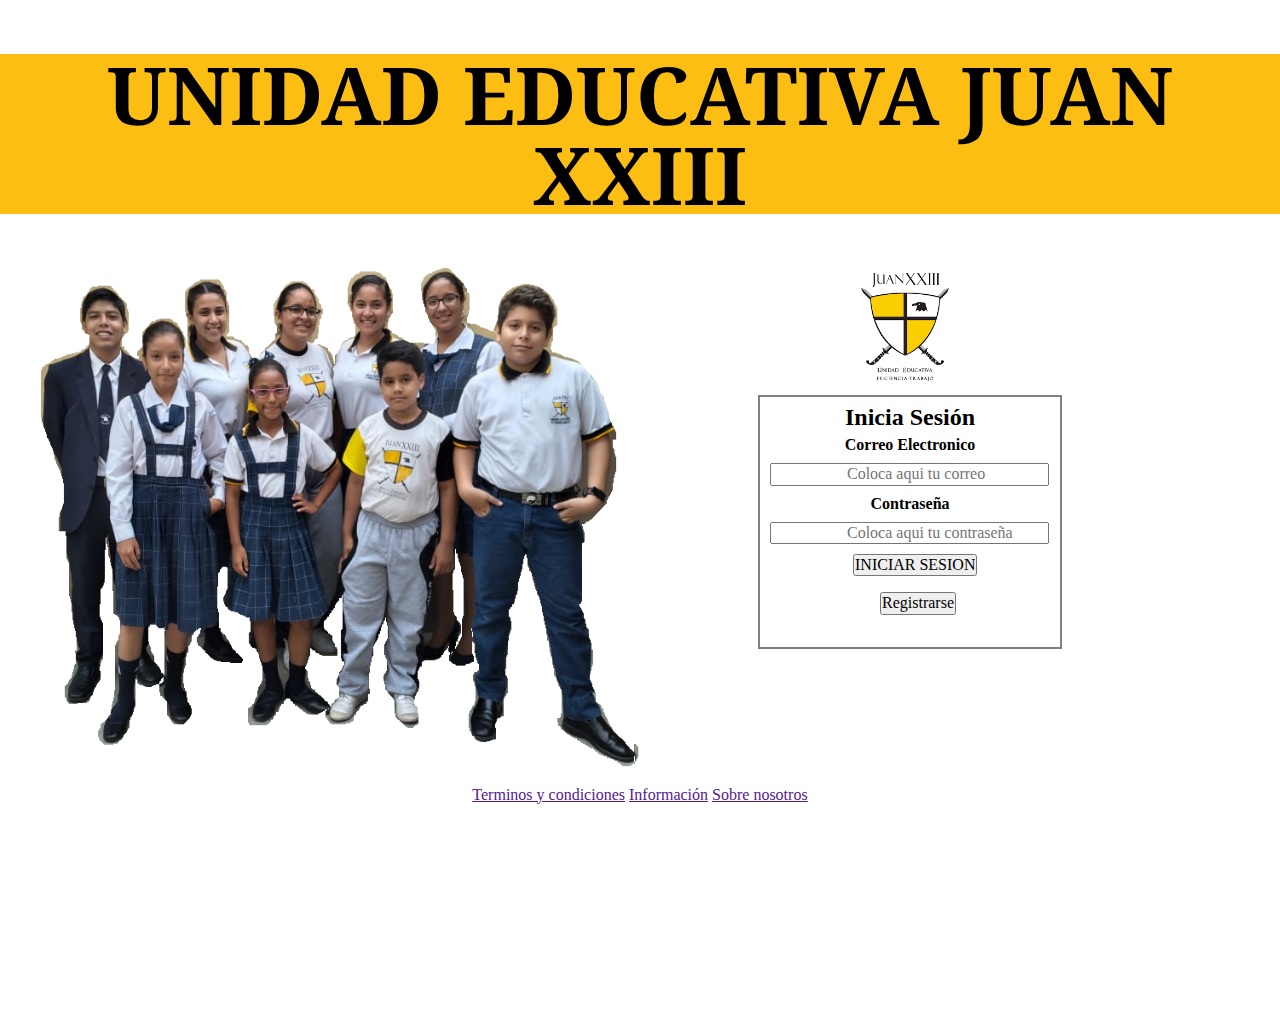
<file: index.html>
<!DOCTYPE html>
<html>
<head>
	<title>Unidad Educativa Juan XXIII</title>
	<meta charset="utf-8">
	<link rel="stylesheet" type="text/css" href="estilo.css">
	<link href="https://fonts.googleapis.com/css2?family=Noto+Serif:ital,wght@1,700&display=swap" rel="stylesheet">
	<link rel="icon"  href="escudoColegio.png">
	<link rel="stylesheet" type="text/css" href="normalize.css">
	<meta name="viewport" content="width=device-width, initial-scale=1.0">
</head>
<body>
	
	<div class="titulo">
		<h1 class="titulo__principal--letra">UNIDAD EDUCATIVA JUAN XXIII</h1>
	</div>

	<div class="ingreso">
	<div class="logoCol"><img class="ingreso__logoCol" src="escudoColegio.png" /></div>
	<div class="logo"><img class="ingreso__logo" src="grupodef.png" /></div>

	<div class="login"> 
	<h2 class="ingreso__titulo">Inicia Sesión</h2>
	<H4 class= "ingreso__texto">Correo Electronico</H4>
	<input class="ingreso__email" type="email" placeholder="Coloca aqui tu correo " name="correo">
	<h4 class="ingreso__texto">Contraseña</h4>
	<input class="ingreso__contraseña" type="password" placeholder="Coloca aqui tu contraseña" name="Contraseña"><br>
	<a href="Bienvenido.html"> <input class="ingreso__iniciar" type="button" name="inicia sesion" value="INICIAR SESION"></a>
	<br>
	<br>
	<a  href="Registrarse.html"> <input class="ingreso__registrarse" type="button" name="Registrarse" value="Registrarse"></a>
	</div>
</div >
	<br>
	<div class="pieDePagina">
		<footer>
			<a href=""> Terminos y condiciones</a>
			<a href=""> Información</a>
			 <a href="">Sobre nosotros</a>
		</footer>	
	</div>
		
</body>
</html>
</file>
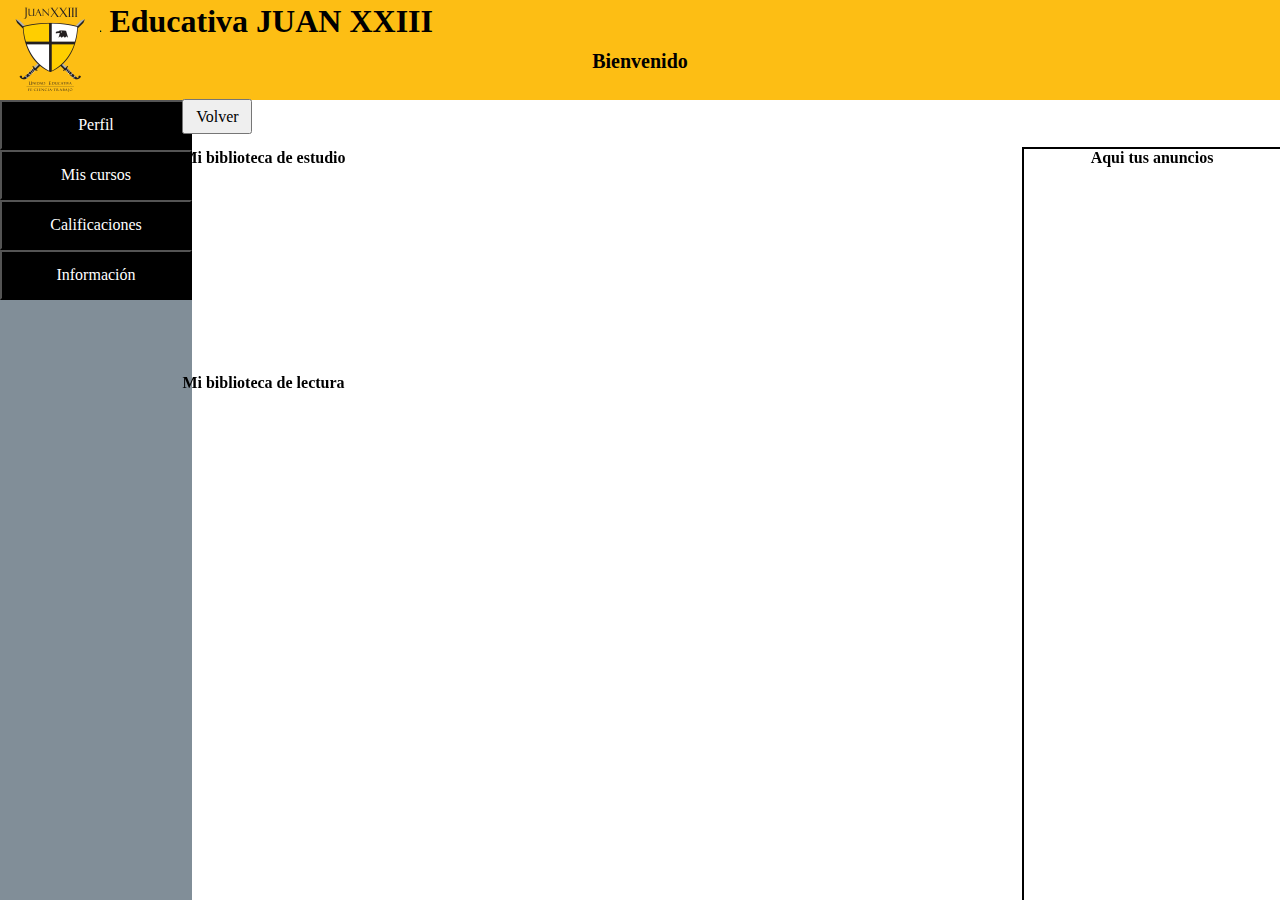
<file: Bienvenido.html>
<!DOCTYPE html>
<html>
<head>
	<title>Unidad Educativa Juan XXIII</title>
	<meta charset="utf-8">
	<link rel="stylesheet" type="text/css" href="estiloBienvenido.css">
	<link href="https://fonts.googleapis.com/css2?family=Noto+Serif:ital,wght@1,700&display=swap" rel="stylesheet">
	<link rel="icon"  href="escudoColegio.png">
	<link rel="stylesheet" type="text/css" href="normalize.css">
	<meta name="viewport" content="width=device-width, initial-scale=1.0">
</head>
<body>
	<div class="menu">
		<div class="titulos">
			<div class="logo">
			<img src="Logo-1.png">
			</div>
			<h1 class="titulos__principal">Unidad Educativa JUAN XXIII</h1><br>
			<h2>Bienvenido</h2>
		</div>
		
	<div class="subMenu">
		<nav>
			<ul class="menuIzquierdo">
				<li class="nav__menu"> <a href="perfil.html"> <button class="bPerfil"> Perfil </button> </a></li>
				<li class="nav__menu" ><a href="misCursos.html"> <button class="bCursos"> Mis cursos </button> </a></li>
				<li class="nav__menu"><a href="Calificaciones.html"> <button class="bCalificaciones"> Calificaciones </button> </a></li>
				<li class="nav__menu"><a href="Informacion.html"> <button class="bInformacion"> Información </button> </a></li>
			</ul>
		</nav>
		
	</div>
		<div class="contenido">
		<div class="contenido__menu">
				<a href="index.html"> <button class="bVolver"> Volver </button> </a>
		</div>
		<div class="personal">
			<div class="bibliotecaEstudio">
				<h4>Mi biblioteca de estudio</h4>
			</div>
			<div class="bibliotecaLectura">
				<h4>Mi biblioteca de lectura</h4>
			</div>			
		</div>
	<aside>
		<div class="anuncios">
			<h4>Aqui tus anuncios</h4>	
			
		</div>
	</aside>
	</div>
	

</body>
</html>
</file>
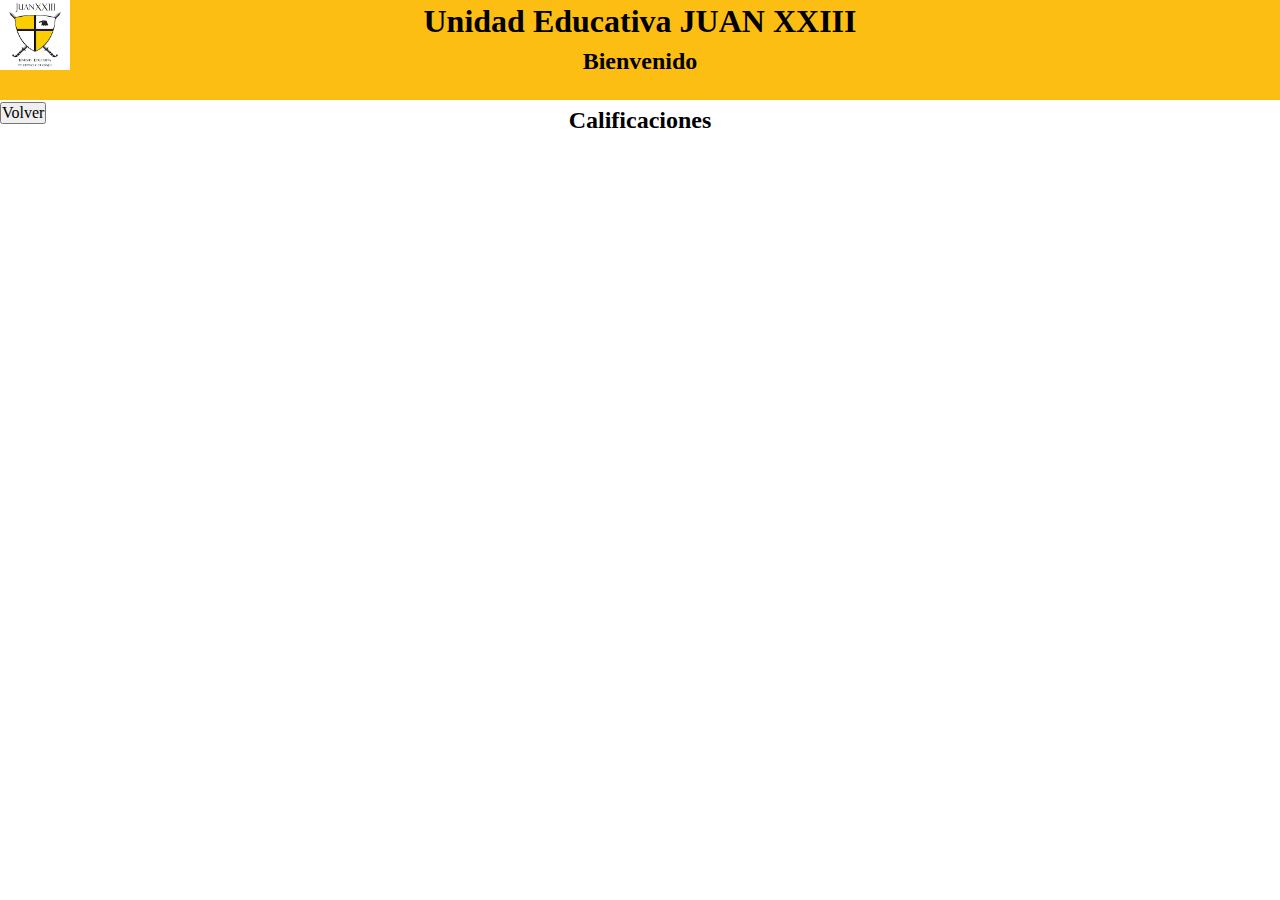
<file: Calificaciones.html>
<!DOCTYPE html>
<html>
<head>
	<meta charset="utf-8">
	<link rel="stylesheet" type="text/css" href="Calificaciones.css">
	<link href="https://fonts.googleapis.com/css2?family=Noto+Serif:ital,wght@1,700&display=swap" rel="stylesheet">
	<link rel="icon"  href="escudoColegio.png">
	<link rel="stylesheet" type="text/css" href="normalize.css">
	<meta name="viewport" content="width=device-width, initial-scale=1.0">
	<title>Mis Cursos - J23</title>
</head>
<body>
	<div class="menu">
		<div class="titulos">
			<h1 class="titulos__principal">Unidad Educativa JUAN XXIII</h1><br>
			<h2>Bienvenido</h2>
		</div>
		<div class="logo">
			<img src="escudoColegio.png">
		</div>
	</div>
	<div class="Calificaciones">
		<a href="Bienvenido.html"> <button class="bVolver"> Volver </button> </a>
		<h2> Calificaciones</h2>
	</div>

</body>
</html>
</file>
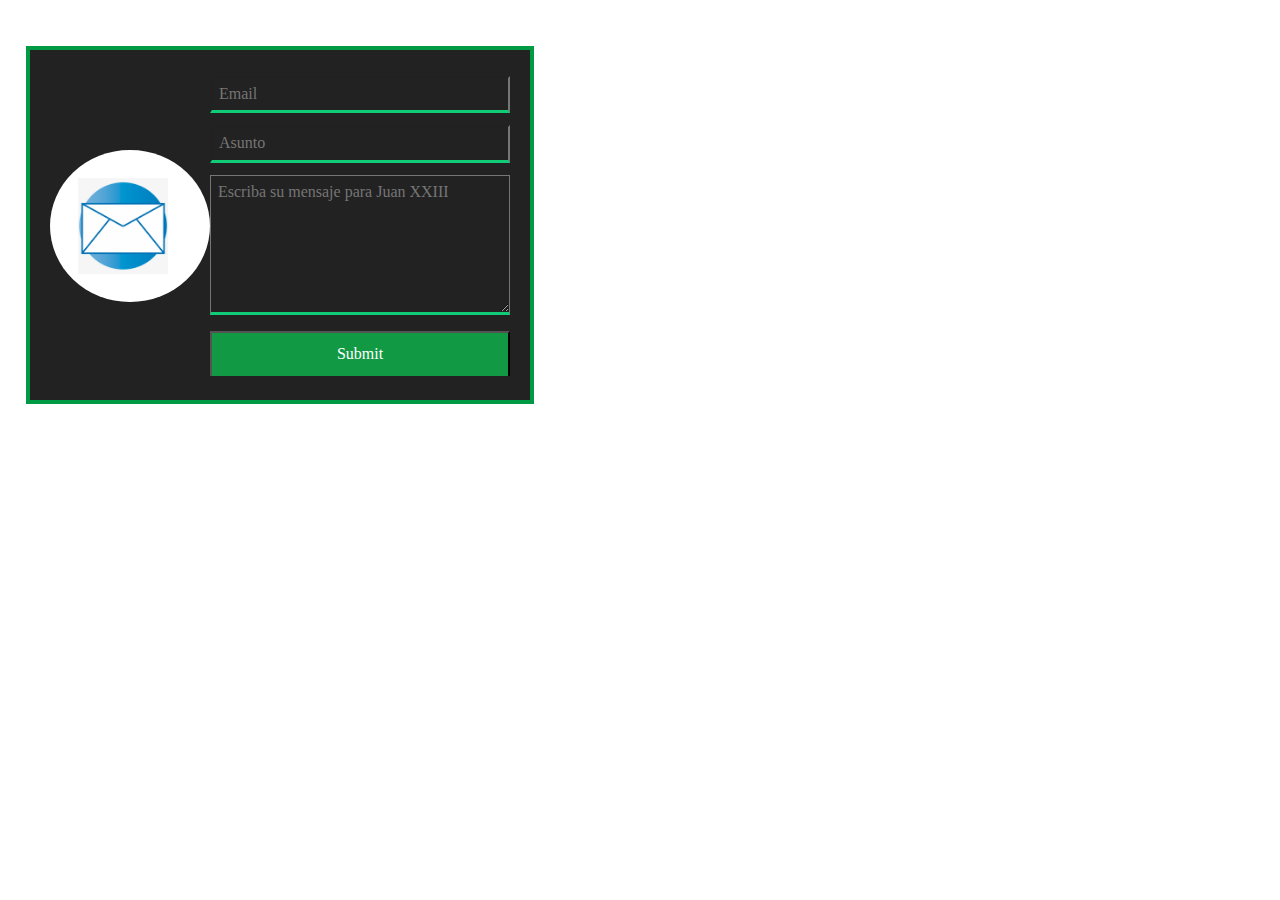
<file: contactanos.html>
<!DOCTYPE html>
<html>
<head>
	<title>J23-Contacto</title>
	<meta charset="utf-8">
	<link rel="stylesheet" type="text/css" href="estiloContactanos.css">
	<link href="https://fonts.googleapis.com/css2?family=Noto+Serif:ital,wght@1,700&display=swap" rel="stylesheet">
	<link rel="icon"  href="escudoColegio.png">
	<link rel="stylesheet" type="text/css" href="normalize.css">
	<meta name="viewport" content="width=device-width, initial-scale=1.0">
</head>
<body>
	<div class="flex-container">
		<form class="form">
			<div class="form__section">
				<input type="email" class="form__input" placeholder="Email">
			</div>
			<div class="form__section">
				<input type="text" class="form__input"placeholder= "Asunto">
			</div>
			<div class="form__section">
				<textarea class="form__input" placeholder="Escriba su mensaje para Juan XXIII"></textarea>
			</div>
			<div class="form__section">
				<input type="submit" class="form__input">
			</div>
		</form>
		<div class="form-img">
				<img src="correo2.png">
			</div>
	</div>

</body>
</html>
</file>
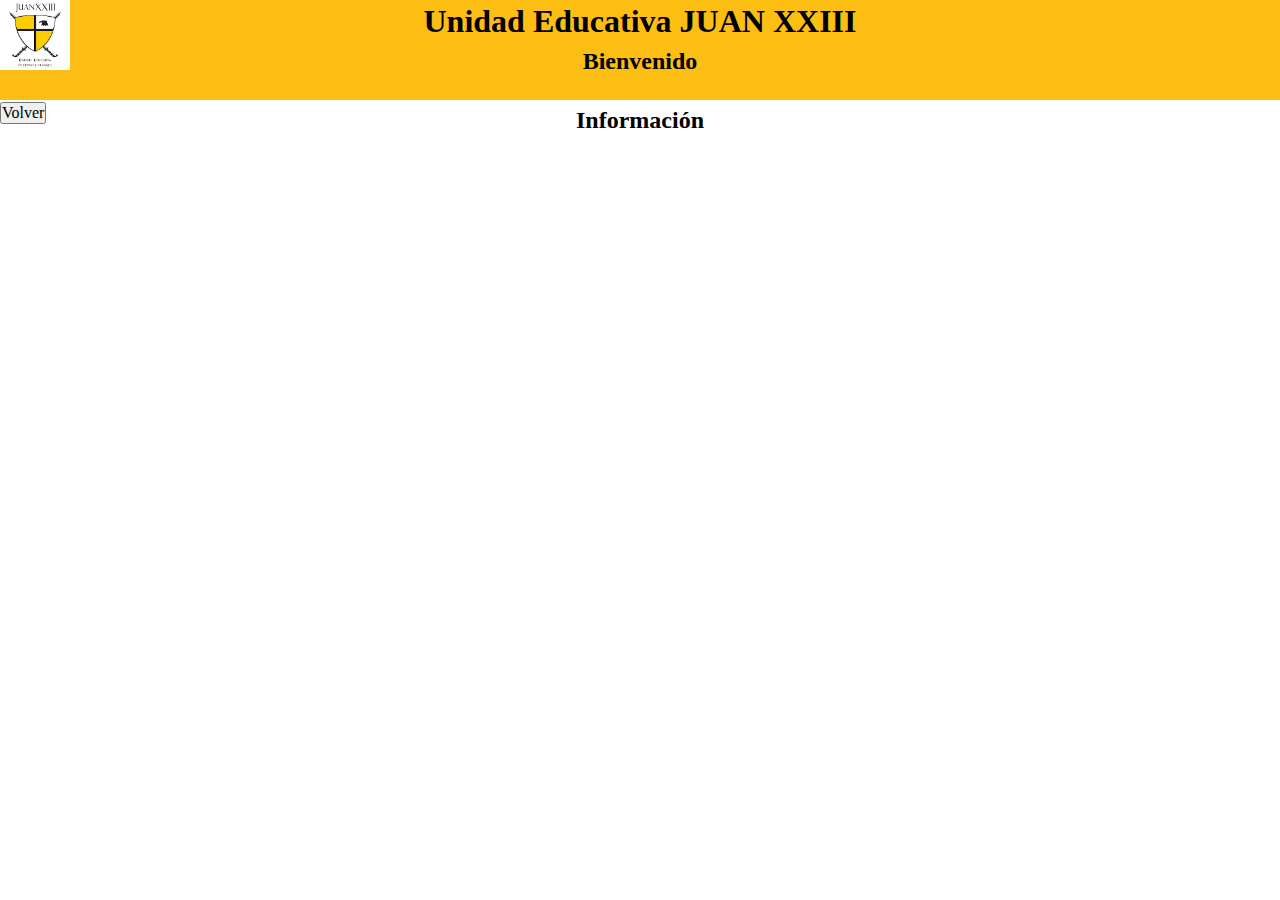
<file: Informacion.html>
<!DOCTYPE html>
<html>
<head>
	<meta charset="utf-8">
	<link rel="stylesheet" type="text/css" href="estiloInformacion.css">
	<link href="https://fonts.googleapis.com/css2?family=Noto+Serif:ital,wght@1,700&display=swap" rel="stylesheet">
	<link rel="icon"  href="escudoColegio.png">
	<link rel="stylesheet" type="text/css" href="normalize.css">
	<meta name="viewport" content="width=device-width, initial-scale=1.0">
	<title>Mis Cursos - J23</title>
</head>
<body>
	<div class="menu">
		<div class="titulos">
			<h1 class="titulos__principal">Unidad Educativa JUAN XXIII</h1><br>
			<h2>Bienvenido</h2>
		</div>
		<div class="logo">
			<img src="escudoColegio.png">
		</div>
	</div>
	<div class="Informacion">
		<a href="Bienvenido.html"> <button class="bVolver"> Volver </button> </a>
		<h2> Información</h2>
	</div>

</body>
</html>
</file>
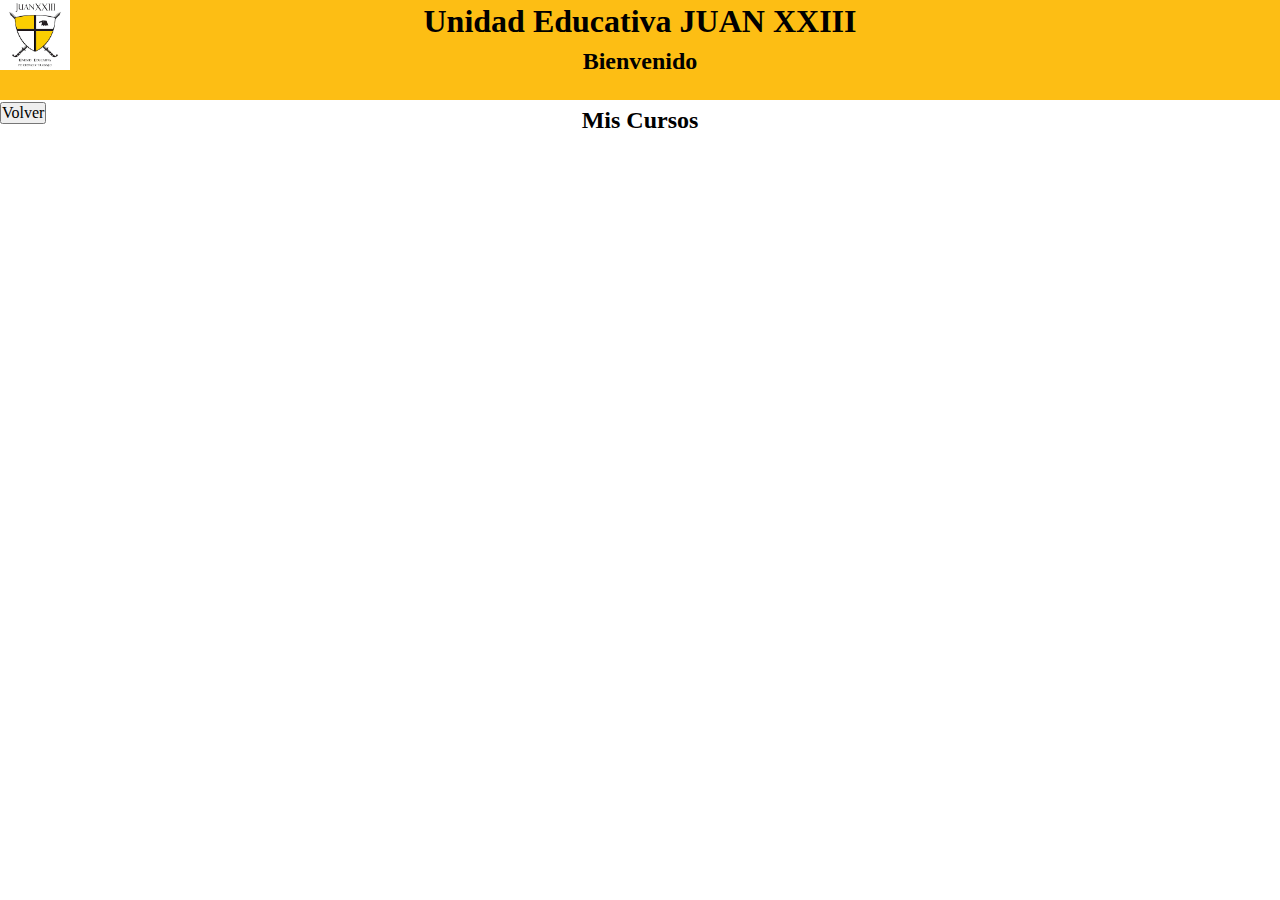
<file: misCursos.html>
<!DOCTYPE html>
<html>
<head>
	<meta charset="utf-8">
	<link rel="stylesheet" type="text/css" href="estiloMisCursos.css">
	<link href="https://fonts.googleapis.com/css2?family=Noto+Serif:ital,wght@1,700&display=swap" rel="stylesheet">
	<link rel="icon"  href="escudoColegio.png">
	<link rel="stylesheet" type="text/css" href="normalize.css">
	<meta name="viewport" content="width=device-width, initial-scale=1.0">
	<title>Mis Cursos - J23</title>
</head>
<body>
	<div class="menu">
		<div class="titulos">
			<h1 class="titulos__principal">Unidad Educativa JUAN XXIII</h1><br>
			<h2>Bienvenido</h2>
		</div>
		<div class="logo">
			<img src="escudoColegio.png">
		</div>
	</div>
	<div class="nombreCursos">
		<a href="Bienvenido.html"> <button class="bVolver"> Volver </button> </a>
		<h2> Mis Cursos</h2>
	</div>

</body>
</html>
</file>
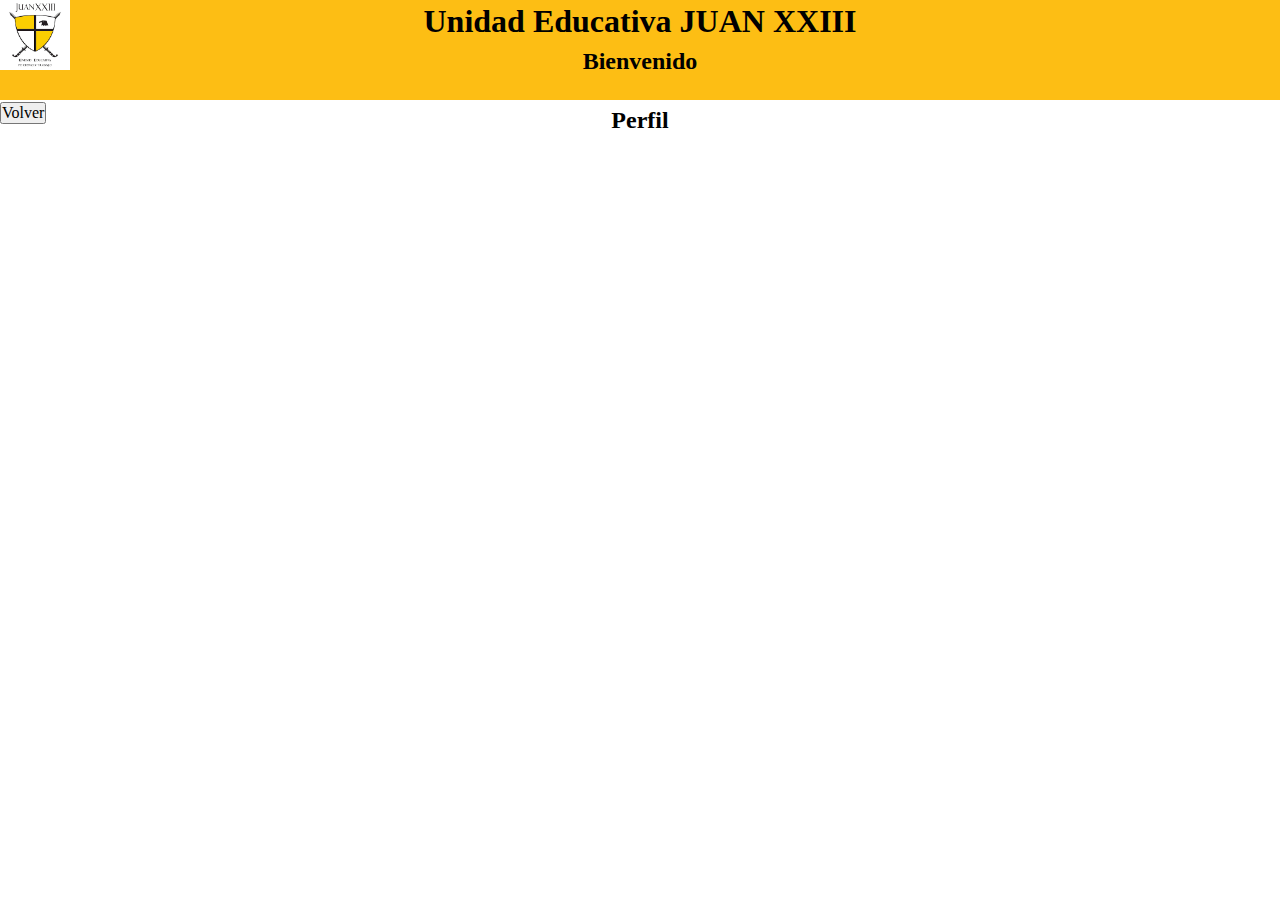
<file: perfil.html>
<!DOCTYPE html>
<html>
<head>
	<meta charset="utf-8">
	<link rel="stylesheet" type="text/css" href="estiloPerfil.css">
	<link href="https://fonts.googleapis.com/css2?family=Noto+Serif:ital,wght@1,700&display=swap" rel="stylesheet">
	<link rel="icon"  href="escudoColegio.png">
	<link rel="stylesheet" type="text/css" href="normalize.css">
	<title>Perfil-UE J23</title>
	<meta name="viewport" content="width=device-width, initial-scale=1.0">
</head>
<body>
	<div class="menu">
		<div class="titulos">
			<h1 class="titulos__principal">Unidad Educativa JUAN XXIII</h1><br>
			<h2>Bienvenido</h2>
		</div>
		<div class="logo">
			<img src="escudoColegio.png">
		</div>
	</div>
	<div class="nombrePerfil">
		<a href="Bienvenido.html"> <button class="bVolver"> Volver </button> </a>
		<h2>Perfil</h2>
	</div>

</body>
</html>
</file>
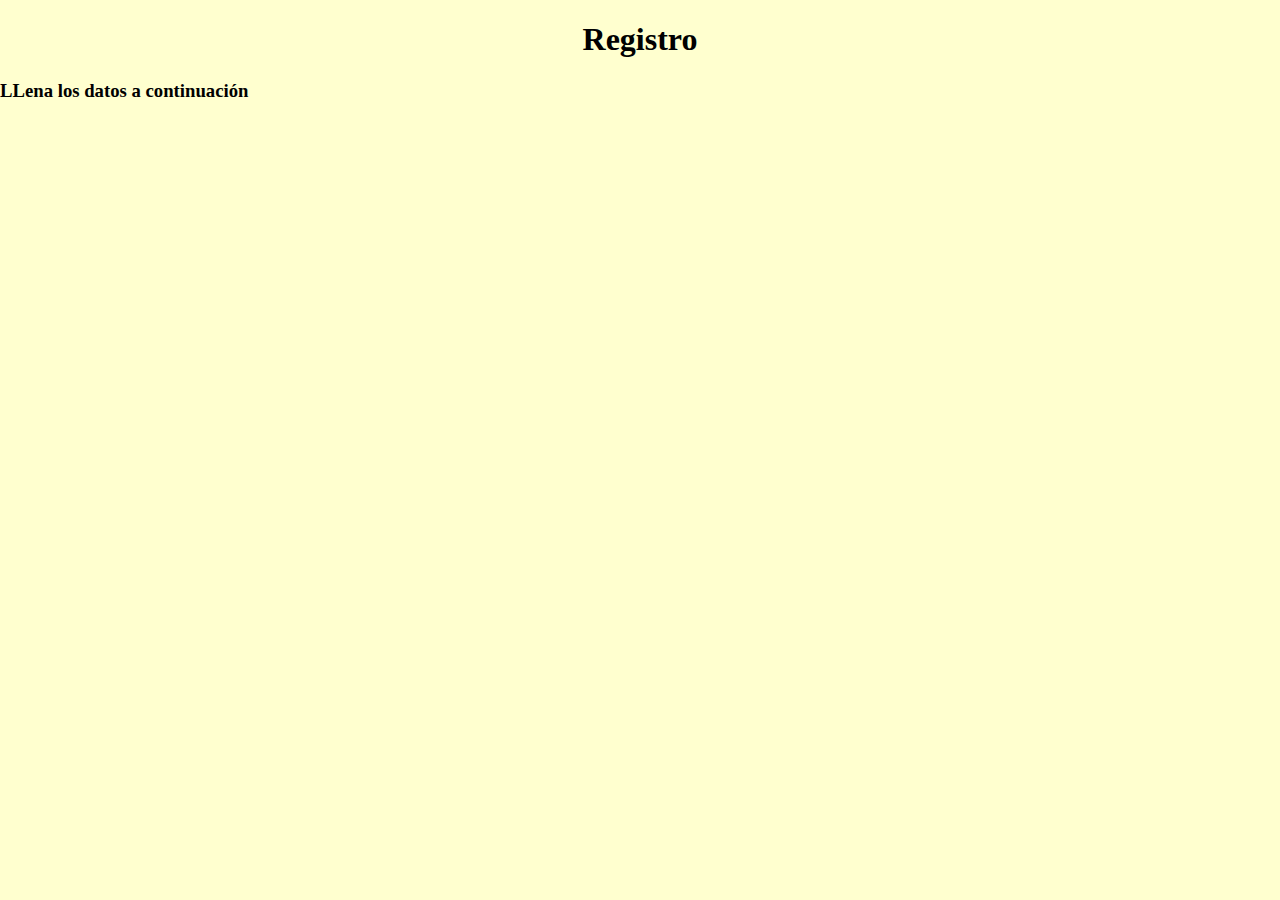
<file: registrarse.html>
<!DOCTYPE html>
<html>
<head>
	<title>UEJ23_Registro</title>
	<meta charset="utf-8">
	<link rel="stylesheet" type="text/css" href="estiloRegistro.css">
	<link href="https://fonts.googleapis.com/css2?family=Noto+Serif:ital,wght@1,700&display=swap" rel="stylesheet">
	<link rel="icon"  href="escudoColegio.png">
	<link rel="stylesheet" type="text/css" href="normalize.css">
</head>
<body>
	<H1>Registro</H1>
	<h3>LLena los datos a continuación</h3>
</body>
</html>
</file>
<file: estilo.css>
*{
	
}
.titulo{
	width: 100%;
	background: #FDBE14;
	transition: all 1.5s;
}
.titulo:hover{
	background: yellow;
	
}
h1{
	text-align: center;
	

}
h4{
	text-align: center;
}
h2{
	text-align: center;
}
p{
	text-align: center;
}
div div{
	height: 250px;
	width: 300px;
}

.titulo__principal--letra{
	
	font-family: 'Noto Serif', serif;
	line-height: 1;
	font-size: 5em;
	text-align: center;
	transition: 1.5s;
}
.titulo__principal--letra:hover{
	font-family: 'Goldman'
}
.ingreso{
	position: relative;
	margin: auto;
	height: 500px;
	width: 1200px;
}
.login{
	outline: 2px solid grey;
	margin: auto;
	line-height: 1;
	position: absolute;
	display: inline;
	left: 720px;
	top: 130px;
	}

.ingreso__titulo{
	margin: auto;
}
.ingreso__texto{
	margin: auto;
}


.logo{
	top: 100px;
	height: 650px;
	width: 720px;
	position: absolute;
	display: inline;
}
.ingreso__logo{
	top: -100px;
	text-align: left;
	display: block;
	margin: left;
	position: absolute;
	height: 500px;
	width: 600px;

}
.logoCol{

	position: relative;
	margin: auto;

	left: 265px;
	height: 180px;
	width: 120px


}
.ingreso__logoCol{
	

}
.ingreso__titulo{
	margin: 8px;
}
.ingreso__email{
	padding-left: 25%;
	margin: 10px;
}

.ingreso__contraseña{
	padding-left: 25%;
	margin: 10px;
}
.ingreso__iniciar{
	position: relative;
	left: 93px;
}
.ingreso__registrarse{
	position: relative;
	left: 120px;
	text-align: center;
	margin: auto;

}
.pieDePagina{
	margin: auto;
	width: 100%;
	height: 100px;
}
footer{
	text-align: center;
}



input::placeholder{
	
}
</file>
<file: estiloBienvenido.css>
.menu{
	position: fixed;
	background: #FDBE14;
	width: 100%;
	height: 100px;
}
.logo{
	top: 0;
	left: 330px;
	position: absolute;
	background: #FDBE14;
	width: 100px;
	height: 95px;
}

.contenido{
	position: relative;
	display: inline-block;
	width: 100%;
	height: 100%;
	top: 38px;
	left: 205px;

}
.contenido__menu{		
	width: 100%;
	height: 50px;
}
.personal{
	position: fixed;
	width: 70%;
	height: 100%;
}
.titulos{
	background: #FDBE14;
}
h1{	
	line-height: 0;
	text-align: center;
}
h2{
	line-height: 0;
	text-align: center;
}
.subMenu{
	display: inline-block;
	background: #818E98;
	position: fixed;
	top: 100px;
	width: 15%;
	height:100%;
}
div ul{
	color: blue;
}
ul{
	color: blue;
}
.bPerfil{
	background: black;
	width: 100%;
	height: 50px;
	color: white;
}
.bPerfil:hover{
	background:  #89CEFF;
}
.bCursos{
	background: black;
	width: 100%;
	height: 50px;
	color: white;
}
.bCursos:hover{
background:  #89CEFF;
}
.bCalificaciones{
	background: black;
	width: 100%;
	height: 50px;
	color: white;
}
.bCalificaciones:hover{
	background: #89CEFF;
}
.bInformacion{
	background: black;
	width: 100%;
	height: 50px;
	color: white;
}
.bInformacion:hover{
	background:  #89CEFF;
}
.bVolver{
	width: 70px;
	height: 35px;
}
.anuncios{
	position: fixed;
	width: 20%;
	height: 100%;
	left: 80%;
	border: 2px;
	outline: 2px solid black;
	text-align: center;
}
.bibliotecaEstudio{
	position: relative;
	width: 100%;
	height: 25%;
}
.bibliotecaLectura{
	position: relative;
	width: 100%;
	height: 25%;
}
@media only screen and (max-width: 1300px){
	.logo{
	position: absolute;
	background: #FDBE14;
	width: 100px;
	height: 95px;
	left: 0;
	}
	h1{	
	line-height: 0;
	
	text-align: left;
}
	h2{
	line-height: 0;
	text-align: center;
	font-size: 20px;
}
.contenido{
	position: relative;
	display: inline-block;
	width: 80%;
	height: 100%;
	top: 38px;
	left: calc(8vw + 80px);

}
</file>
<file: Calificaciones.css>
.menu{
	position: fixed;
	background: #FDBE14;
	width: 100%;
	height: 100px;
}
.logo{
	top: 0;
	position: absolute;
	background: #FDBE14;
	width: 70px;
	height: 85px;
}
.titulos{
	background: #FDBE14;
}
h1{	
	line-height: 0;
	text-align: center;
}
h2{
	line-height: 0;
	text-align: center;
}
.Calificaciones{
	position: absolute;
	top: 120px;
	width: 100%;
	height: 75px;
}
.bVolver{
	position: absolute;
	top: -18px;
}
</file>
<file: estiloContactanos.css>
*{
	font-weight: 100;
}

.flex-container{
	width: 500px;
	height: 350px;
	display: flex;
	align-items: center;
	flex-wrap: wrap;
	justify-content: center;
	background: #222;
	margin: 50px 30px;
	padding: 20px;
	outline: 4px solid #094;

}
.form{
	min-width: 300px;
	flex: 1;
	text-align: right;
	order: 2;
}
.form__input{
	width: 100%;
	padding: 7px;
	margin: 6px 0;
	border-bottom: 3px solid #1c7;
	background: transparent;
	color: white;
}
.form__input:focus{
	background: linear-gradient(to bottom,transparent, #111) ;
	outline: none;
	border-bottom: 3px solid #5f9;
}
.form textarea{
	min-height: 140px
}
.form-img{
	flex: 1;
	display: flex;
	padding: 8px;
	background-color:  #fff;
	border-radius: 80%;
	order: 1;
}
.form-img img{
	width: 90%;
	padding: 20px;

}
.form input[type= "submit"]{
	background-color: #194;
	border-bottom: none;
	padding: 12px;
}
.form input[type= "submit"]:hover{
	background-color: #072;
	border-bottom: none;
	padding: 12px;
}
.form input[type= "submit"]:focus{
	background-color: #072;
}
.form input[type= "submit"]:active{
	background-color: linear-gradient(to bottom,#072,#050);
	
}
</file>
<file: estiloInformacion.css>
.menu{
	position: fixed;
	background: #FDBE14;
	width: 100%;
	height: 100px;
}
.logo{
	top: 0;
	position: absolute;
	background: #FDBE14;
	width: 70px;
	height: 85px;
}
.titulos{
	background: #FDBE14;
}
h1{	
	line-height: 0;
	text-align: center;
}
h2{
	line-height: 0;
	text-align: center;
}
.Informacion{
	position: absolute;
	top: 120px;
	width: 100%;
	height: 75px;
}
.bVolver{
	position: absolute;
	top: -18px;
}
</file>
<file: estiloMisCursos.css>
.menu{
	position: fixed;
	background: #FDBE14;
	width: 100%;
	height: 100px;
}
.logo{
	top: 0;
	position: absolute;
	background: #FDBE14;
	width: 70px;
	height: 85px;
}
.titulos{
	background: #FDBE14;
}
h1{	
	line-height: 0;
	text-align: center;
}
h2{
	line-height: 0;
	text-align: center;
}
.nombreCursos{
	position: absolute;
	top: 120px;
	width: 100%;
	height: 75px;
}
.bVolver{
	position: absolute;
	top: -18px;
}
</file>
<file: estiloPerfil.css>
.menu{
	position: fixed;
	background: #FDBE14;
	width: 100%;
	height: 100px;
}
.logo{
	top: 0;
	position: absolute;
	background: #FDBE14;
	width: 70px;
	height: 85px;
}
.titulos{
	background: #FDBE14;
}
h1{	
	line-height: 0;
	text-align: center;
}
h2{
	line-height: 0;
	text-align: center;
}
.nombrePerfil{
	position: relative;
	top: 120px;
	width: 100%;
	height: 75px;
}
.bVolver{
	position: absolute;
	top: -18px;
}
</file>
<file: estiloRegistro.css>
*{
	background: #FFFFCF;
}
h1{
	text-align: center;
}
</file>
